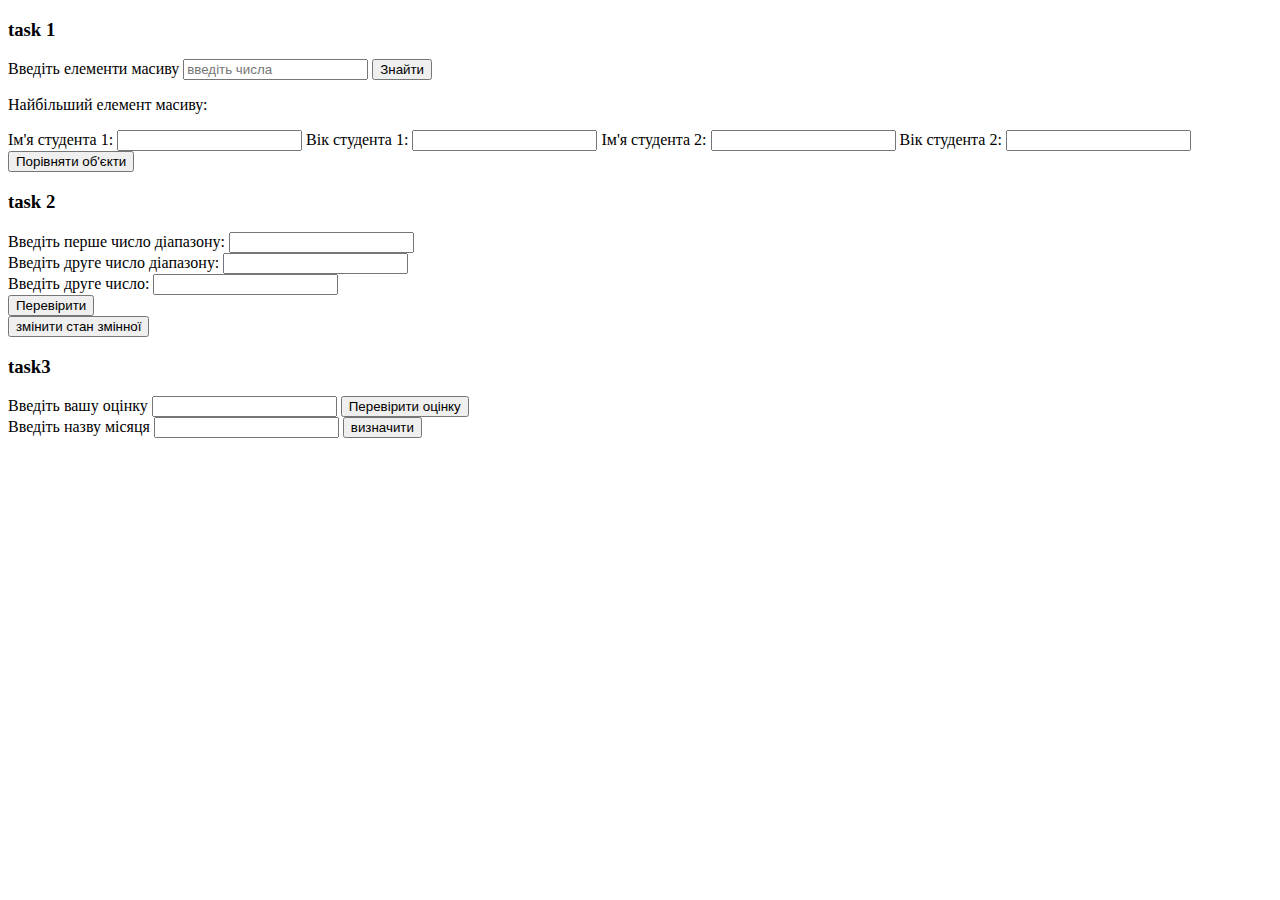
<file: labWork2/index.html>
<!doctype html>
<html lang="en">
<head>
    <meta charset="UTF-8">
    <meta name="viewport"
          content="width=device-width, user-scalable=no, initial-scale=1.0, maximum-scale=1.0, minimum-scale=1.0">
    <meta http-equiv="X-UA-Compatible" content="ie=edge">
    <title>Document</title>
</head>
<body>
<!--task 1: start-->
<div>
    <div>
        <h3>task 1</h3>
        <label for="arrayInput"> Введіть елементи масиву </label>
        <input id="arrayInput" type="text" placeholder="введіть числа">
        <button id="findMaxNumInArrayBtn">Знайти</button>
        <p>Найбільший елемент масиву: <span id="arrayMaxNumberOutput"></span></p>
    </div>
    <div>
        <label for="name1">Ім'я студента 1:</label>
        <input type="text" id="name1">
        <label for="age1">Вік студента 1:</label>
        <input type="number" id="age1">
        <label for="name2">Ім'я студента 2:</label>
        <input type="text" id="name2" >
        <label for="age2">Вік студента 2:</label>
        <input type="number" id="age2">
        <button id="studentCompareBtn">Порівняти об'єкти</button>
        <p id="objectComparisonResult"></p>
    </div>
</div>
<!--task 1: end-->

<!--task 2: start-->
<div>
    <h3>task 2</h3>
    <div>
        <label for="firstNum">Введіть перше число діапазону:</label>
        <input id="firstNum" type="number">
    </div>
    <div>
        <label for="secondNum">Введіть друге число діапазону:</label>
        <input id="secondNum" type="number">
    </div>
    <div>
        <label for="thirdNum">Введіть друге число:</label>
        <input id="thirdNum" type="number">
    </div>
    <button id="checkRangeBtn">Перевірити</button>
    <div>
        <button id="changeStatusBtn">змінити стан змінної</button>
    </div>
</div>
<!--task 2: end-->

<!--task 3: start-->
<div>
    <h3>task3</h3>
    <div>
        <label for="studentGradeInput">Введіть вашу оцінку</label>
        <input id="studentGradeInput" type="number">
        <button id="checkStudentGrade">Перевірити оцінку</button>
    </div>
    <div>
        <label for="monthName">Введіть назву місяця</label>
        <input id="monthName" type="number">
        <button id="monthNameCheckBtn">визначити</button>
    </div>
</div>
<!--task 3: end-->
</body>
<script src="script.js"></script>
</html>
</file>
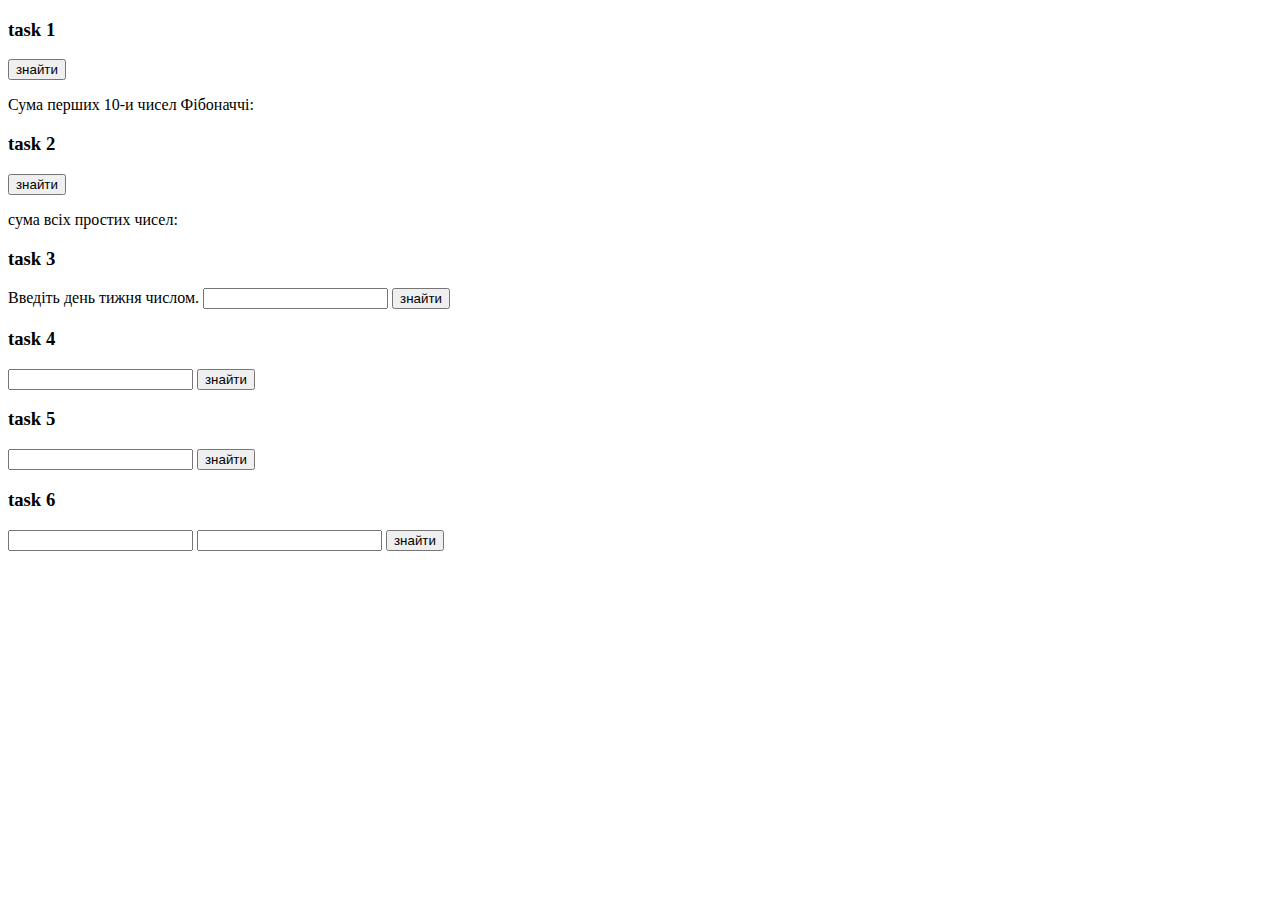
<file: labWork3/index.html>
<!doctype html>
<html lang="en">
<head>
    <meta charset="UTF-8">
    <meta name="viewport"
          content="width=device-width, user-scalable=no, initial-scale=1.0, maximum-scale=1.0, minimum-scale=1.0">
    <meta http-equiv="X-UA-Compatible" content="ie=edge">
    <title>Document</title>
</head>
<body>
<!--task 1: start-->
<div>
    <h3>task 1</h3>
    <button id="fiboBtn">знайти</button>
    <p>Сума перших 10-и чисел Фібоначчі: <span id="fiboOutput"></span></p>
</div>
<!--task 1: end-->

<!--task 2: start-->
<div>
    <h3>task 2</h3>
    <button id="primeNumBtn">знайти</button>
    <p>сума всіх простих чисел: <span id="primeNumOutput"></span></p>
</div>
<!--task 2: end-->

<!--task 3: start-->
<div>
    <h3>task 3</h3>
    <label for="weekDayNum">Введіть день тижня числом.</label>
    <input id="weekDayNum" type="number">
    <button id="weekDayNumBtn">знайти</button>
</div>
<!--task 3: end-->

<!--task 4: start-->
<div>
    <h3>task 4</h3>
    <label for="inputArray"></label>
    <input id="inputArray" type="text">
    <button id="sortedArrayBtnOutput">знайти</button>
</div>
<!--task 4: end-->

<!--task 5: start-->
<div>
    <h3>task 5</h3>
    <label for="numsInputArray"></label>
    <input id="numsInputArray" type="text">
    <button id="arrayOutput">знайти</button>
</div>
<!--task 5: end-->

<!--task 6: start-->
<div>
    <h3>task 6</h3>
    <input id="firstNumber" type="number">
    <input id="secondNumber" type="number">
    <button id="countNumsBtn">знайти</button>
</div>
<!--task 6: end-->
</body>
<script src="script.js"></script>
</html>
</file>
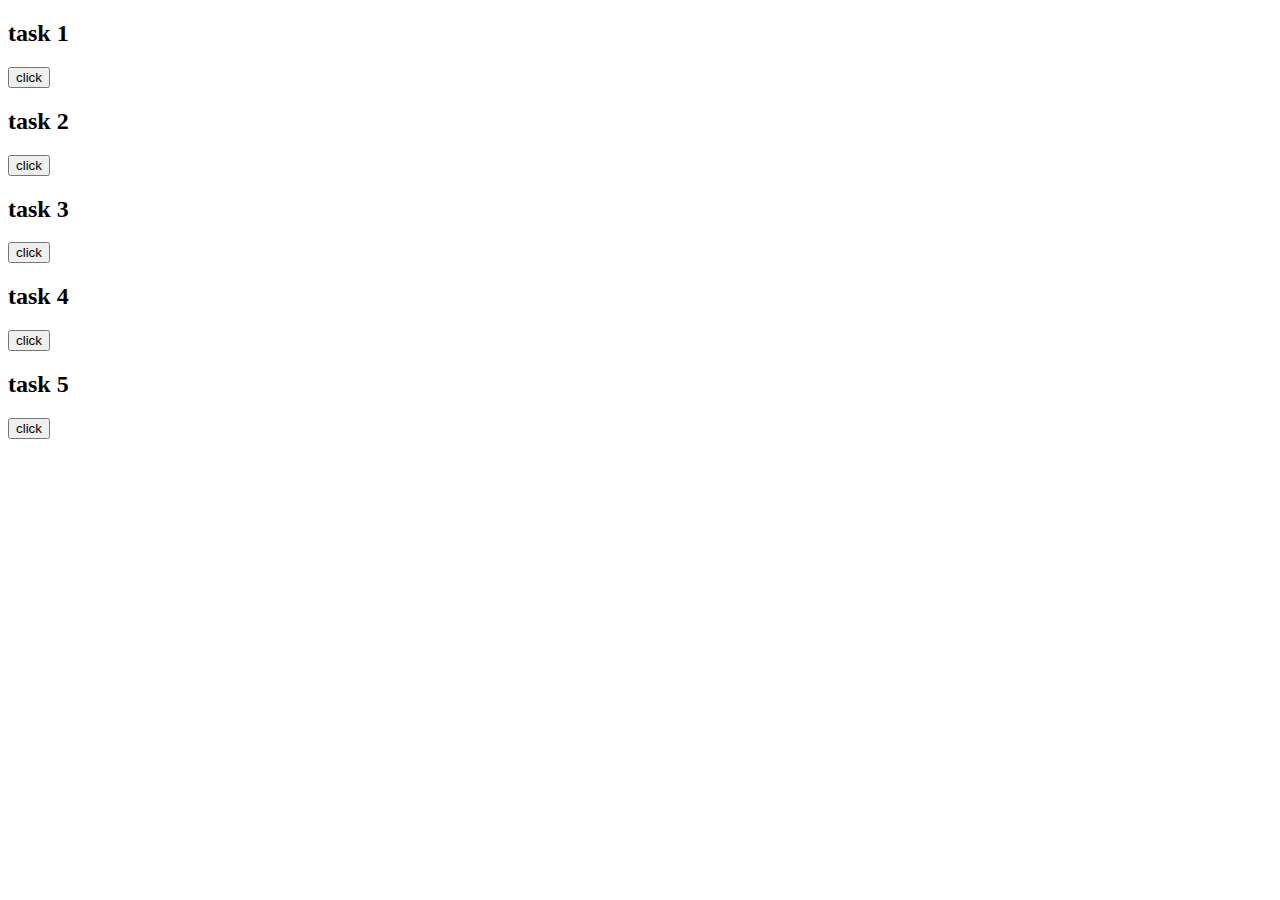
<file: labWork4/index.html>
<!doctype html>
<html lang="en">
<head>
    <meta charset="UTF-8">
    <meta name="viewport"
          content="width=device-width, user-scalable=no, initial-scale=1.0, maximum-scale=1.0, minimum-scale=1.0">
    <meta http-equiv="X-UA-Compatible" content="ie=edge">
    <title>Document</title>
</head>
<body>
<div>
    <h2>task 1</h2>
    <button id="task1Btn">click</button>
</div>
<div>
    <h2>task 2</h2>
    <button id="task2Btn">click</button>
</div>
<div>
    <h2>task 3</h2>
    <button id="task3Btn">click</button>
</div>
<div>
    <h2>task 4</h2>
    <button id="task4Btn">click</button>
</div>
<div>
    <h2>task 5</h2>
    <button id="task5Btn">click</button>
</div>
</body>
<script src="script.js"></script>
</html>
</file>
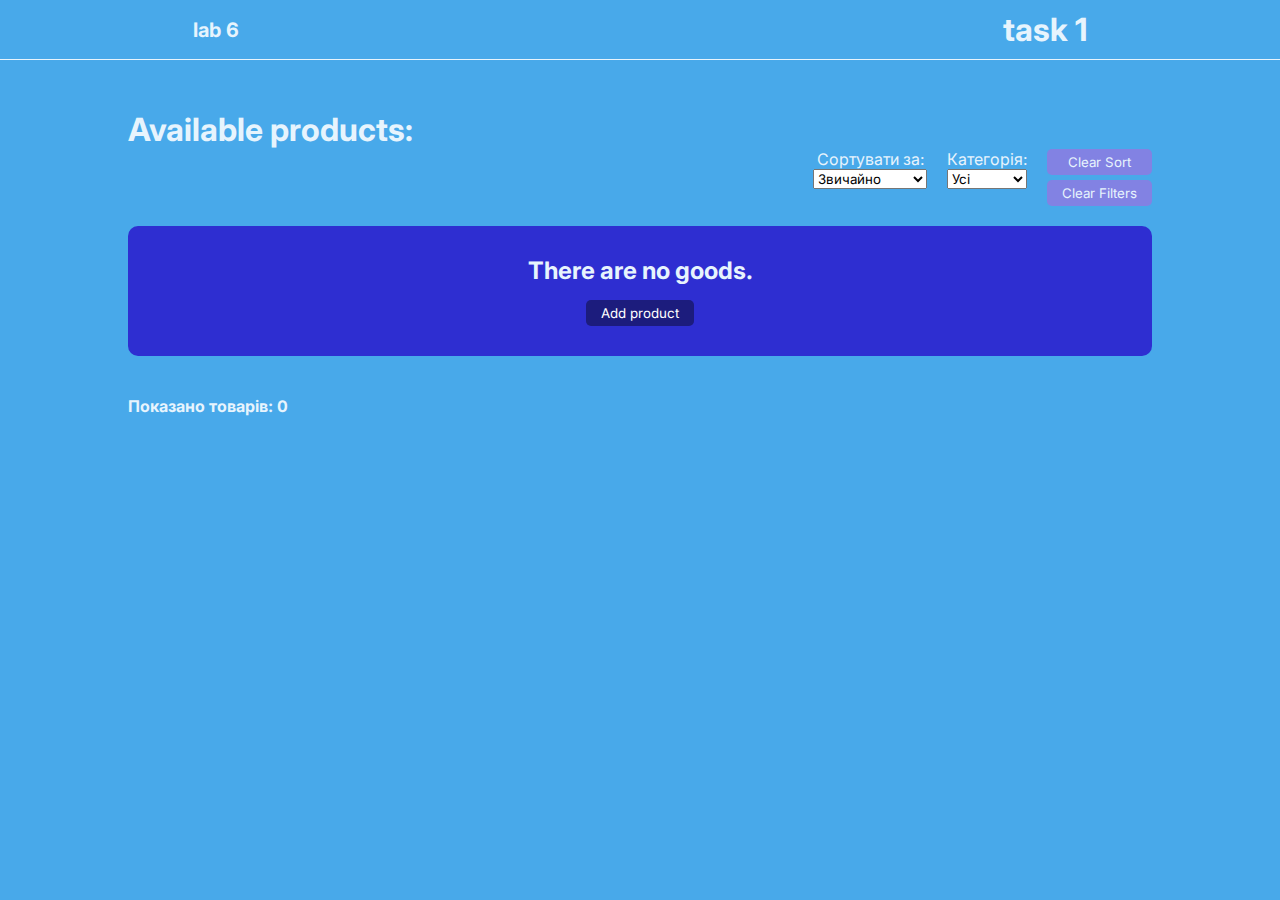
<file: lab6/task1/index.html>
﻿<!doctype html>
<html lang="en">
<head>
    <meta charset="UTF-8">
    <meta name="viewport"
          content="width=device-width, user-scalable=no, initial-scale=1.0, maximum-scale=1.0, minimum-scale=1.0">
    <meta http-equiv="X-UA-Compatible" content="ie=edge">
    <title>Document</title>
    <link rel="preconnect" href="https://fonts.googleapis.com">
    <link rel="preconnect" href="https://fonts.gstatic.com" crossorigin>
    <link href="https://fonts.googleapis.com/css2?family=Inter:ital,opsz,wght@0,14..32,100..900;1,14..32,100..900&display=swap"
          rel="stylesheet">
    <link rel="stylesheet" href="styles.css">
    <script src="script.js" defer></script>
</head>
<body>
<nav class="navbar">
    <div class="block-wrapper navbar-content">
        <div class="logo-container">
            <span class="variant-text">lab 6</span>
        </div>
        <h1 class="lab-number">
            task 1
        </h1>
    </div>
</nav>

<main>
    <div class="row-wrapper">
        <div class="products-section">
            <h1>Available products:</h1>
            <div class="filters">
                <div class="sort">
                    <label for="sort">Сортувати за:</label>
                    <select id="sort">
                        <option value="regular">Звичайно</option>
                        <option value="price-low-high">Ціна ↑</option>
                        <option value="price-high-low">Ціна ↓</option>
                        <option value="create-low-low">Дата створ. ↑</option>
                        <option value="create-high-high">Дата створ. ↓</option>
                        <option value="edit-low-high">Дата змін. ↑</option>
                        <option value="edit-high-high">Дата змін. ↓</option>
                    </select>
                </div>

                <div class="category-filter">
                    <label for="category">Категорія:</label>
                    <select id="category">
                        <option value="all">Усі</option>
                    </select>
                </div>
                <div class="button-wrapper">
                    <button class="btn" id="clearSortBtn" >Clear Sort</button>
                    <button class="btn" id="clearFilterBtn" >Clear Filters</button>
                </div>
            </div>
            <div class="empty-goods">
                <h2 id="hint-text" class="hide">There are no goods.</h2>
                <h2 id="total-price" class="hide">Total: 0$</h2>
                <button class="btn add-button" id="showAddProductModalBtn">Add product</button>
            </div>
            <div class="products-container"></div>
            <div class="product-count">
                <p>Показано товарів: <span id="product-count">0</span></p>
            </div>
        </div>
    </div>
    <div id="snackbar" class="snackbar"></div>
</main>


</body>
</html>
</file>
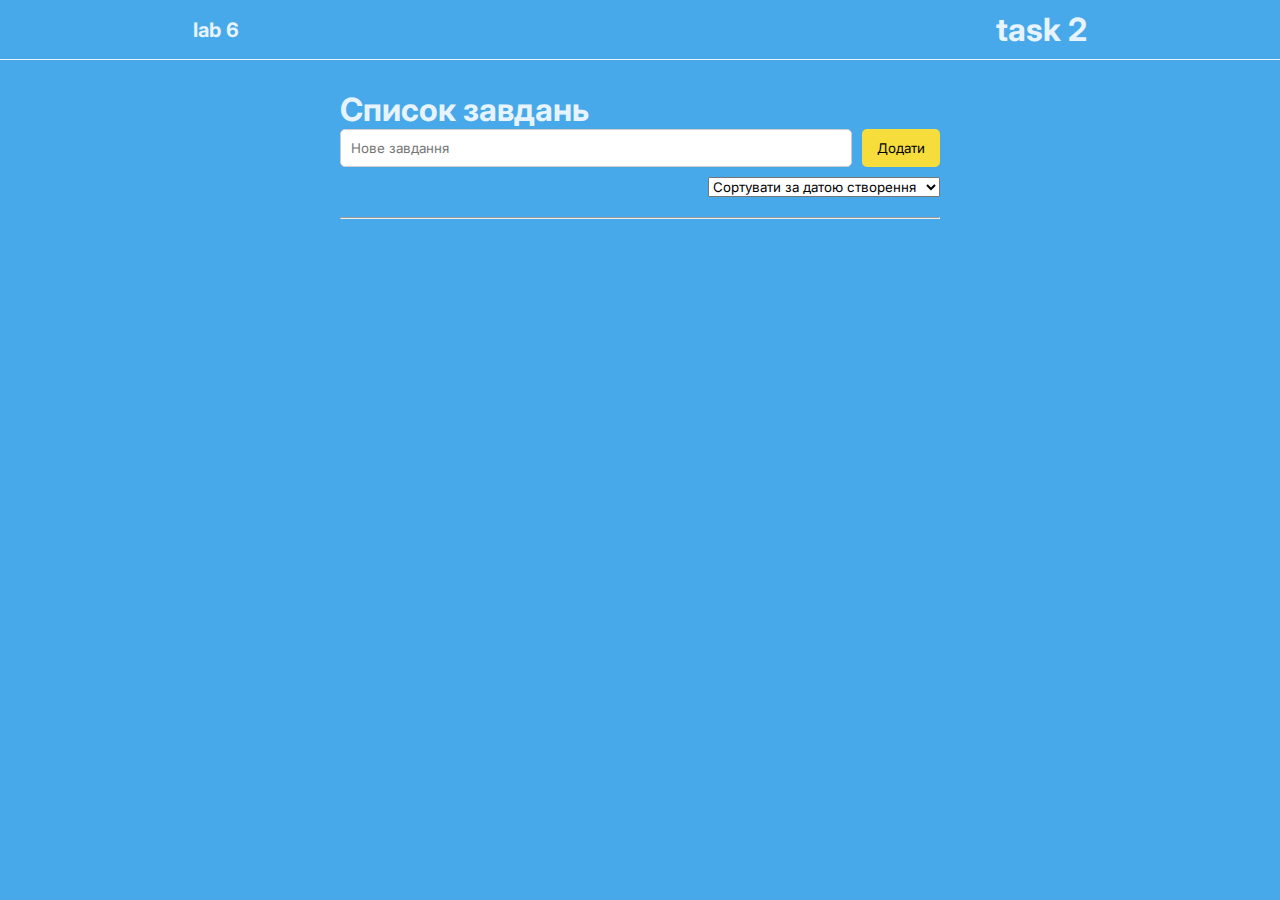
<file: lab6/task2/index.html>
﻿<!doctype html>
<html lang="en">
<head>
    <meta charset="UTF-8">
    <meta name="viewport"
          content="width=device-width, user-scalable=no, initial-scale=1.0, maximum-scale=1.0, minimum-scale=1.0">
    <meta http-equiv="X-UA-Compatible" content="ie=edge">
    <title>lab6.1</title>
    <link rel="preconnect" href="https://fonts.googleapis.com">
    <link rel="preconnect" href="https://fonts.gstatic.com" crossorigin>
    <link href="https://fonts.googleapis.com/css2?family=Inter:ital,opsz,wght@0,14..32,100..900;1,14..32,100..900&display=swap"
          rel="stylesheet">
    <link rel="icon" href="public/honeybee_iphone.png">
    <link rel="stylesheet" href="style.css">
    <script src="script.js" defer></script>
</head>
<body>
<nav class="navbar">
    <div class="block-wrapper navbar-content">
        <div class="logo-container">
            <span class="variant-text">lab 6</span>
        </div>
        <h1 class="lab-number">
            task 2
        </h1>
    </div>
</nav>
<main>
    <div class="row-wrapper">
        <div class="section">
            <div class="container">
                <h1>Список завдань</h1>
                <form id="todo-form">
                    <label class="add-field">
                        <input type="text" id="new-task" placeholder="Нове завдання" required/>
                        <button type="submit">Додати</button>
                    </label>

                    <label class="sort-selector">
                        <select id="sort-options">
                            <option value="created">Сортувати за датою створення</option>
                            <option value="status">Сортувати за станом виконання</option>
                            <option value="updated">Сортувати за датою оновлення</option>
                        </select>
                    </label>
                </form>
                <hr>
                <ul id="task-list"></ul>
            </div>

            <div id="edit-modal" class="modal">
                <div class="modal-content">
                    <div>
                        <span id="close-modal" class="close">&times;</span>
                        <h2>Редагувати завдання</h2>
                    </div>
                    <input type="text" id="edit-task-input"/>
                    <button id="save-edit-btn">Зберегти</button>
                </div>
            </div>
        </div>
    </div>

</main>

</body>
</html>
</file>
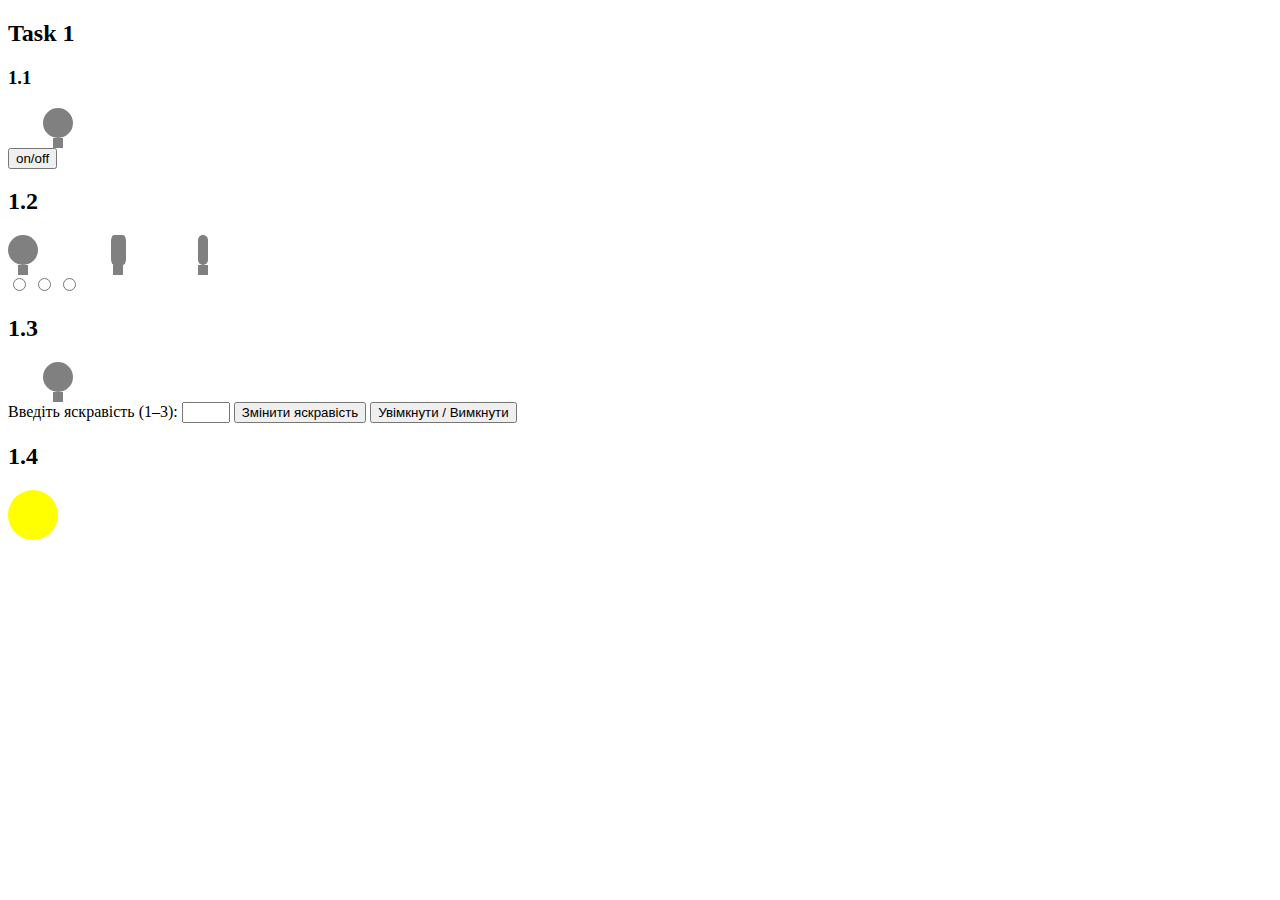
<file: labWork5/lab5task1/index.html>
<!doctype html>
<html lang="en">
<head>
    <meta charset="UTF-8">
    <meta name="viewport"
          content="width=device-width, user-scalable=no, initial-scale=1.0, maximum-scale=1.0, minimum-scale=1.0">
    <meta http-equiv="X-UA-Compatible" content="ie=edge">
    <title>Document</title>
    <link rel="stylesheet" href="style.css">
    <script src="script.js" defer ></script>
</head>
<body>
<!-- Task 1-->
<div class="lab5__main-container">
    <h2>Task 1</h2>
    <div>
        <h3>1.1</h3>
        <div class="task1__lamp-container">
            <div id="task1Lamp" class="task1__lamp light-off"></div>
            <div class="lamp-leg" ></div>
        </div>
        <button id="task1LampBtn">on/off</button>
    </div>
    <div>
        <h2>1.2</h2>
        <div class="task2__lamp-container">
            <div class="task2__inner-container">
                <div id="regularLamp" class="task2__regular-lamp light-off"></div>
                <div class="lamp-leg"></div>
            </div>
            <div class="task2__inner-container">
                <div id="efficientLamp" class="task2__efficient-lamp light-off"></div>
                <div class="lamp-leg"></div>
            </div>
            <div class="task2__inner-container">
                <div id="ledLamp" class="task2__led-lamp light-off"></div>
                <div class="lamp-leg"></div>
            </div>
        </div>
        <div id="task2BtnsContainer">
            <input type="radio"  name="lamp" id="chooseRegularLamp">
            <input type="radio"  name="lamp" id="chooseEfficientLamp">
            <input type="radio"  name="lamp" id="chooseLedLamp">
        </div>
    </div>
    <div>
        <h2>1.3</h2>
        <div class="task1__lamp-container">
            <div id="lamp" class="task1__lamp light-off"></div>
            <div class="lamp-leg"></div>
        </div>

        <label for="lampBrightness">Введіть яскравість (1–3):</label>
        <input id="lampBrightness" type="number" min="1" max="3">

        <button id="changeLampBrightness">Змінити яскравість</button>
        <button id="toggleLamp">Увімкнути / Вимкнути</button>
    </div>
    <div>
        <h2>1.4</h2>
        <div id="task4Lamp" class="task4__lamp-container">

        </div>
    </div>
</div>

</body>
</html>
</file>
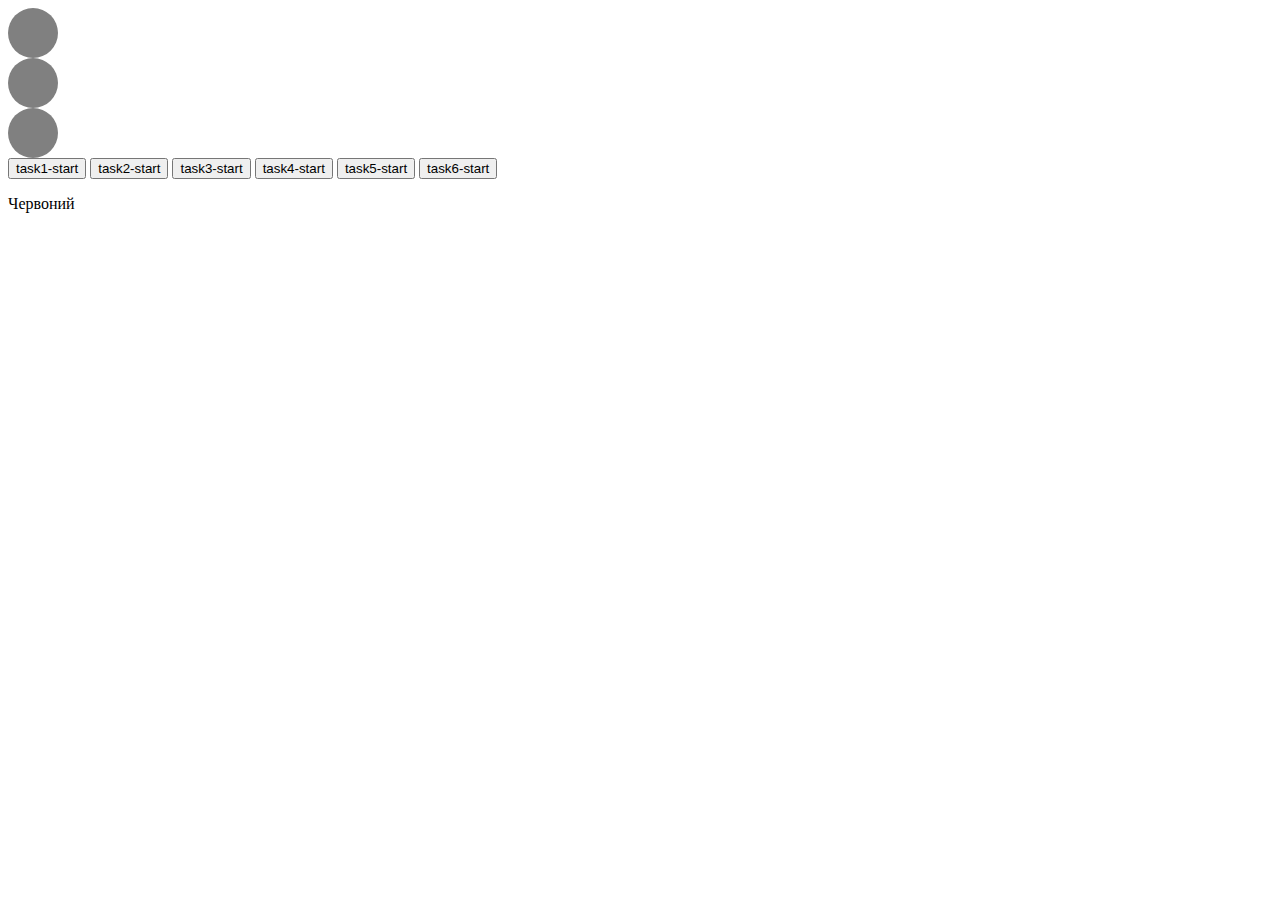
<file: labWork5/lab5task2/index.html>
<!doctype html>
<html lang="en">
<head>
    <meta charset="UTF-8">
    <meta name="viewport"
          content="width=device-width, user-scalable=no, initial-scale=1.0, maximum-scale=1.0, minimum-scale=1.0">
    <meta http-equiv="X-UA-Compatible" content="ie=edge">
    <title>Document</title>
    <script src="script.js" defer></script>
    <link rel="stylesheet" href="style.css">
</head>
<body>
<div>
    <div id="lightOne" class="task1__traffic-light"></div>
    <div id="lightTwo" class="task1__traffic-light"></div>
    <div id="lightThree" class="task1__traffic-light"></div>
    <button id="task1">task1-start</button>
    <button id="task2">task2-start</button>
    <button id="task3">task3-start</button>
    <button id="task4">task4-start</button>
    <button id="task5">task5-start</button>
    <button id="task6">task6-start</button>
    <p id="status">Червоний</p>
</div>
</body>
</html>
</file>
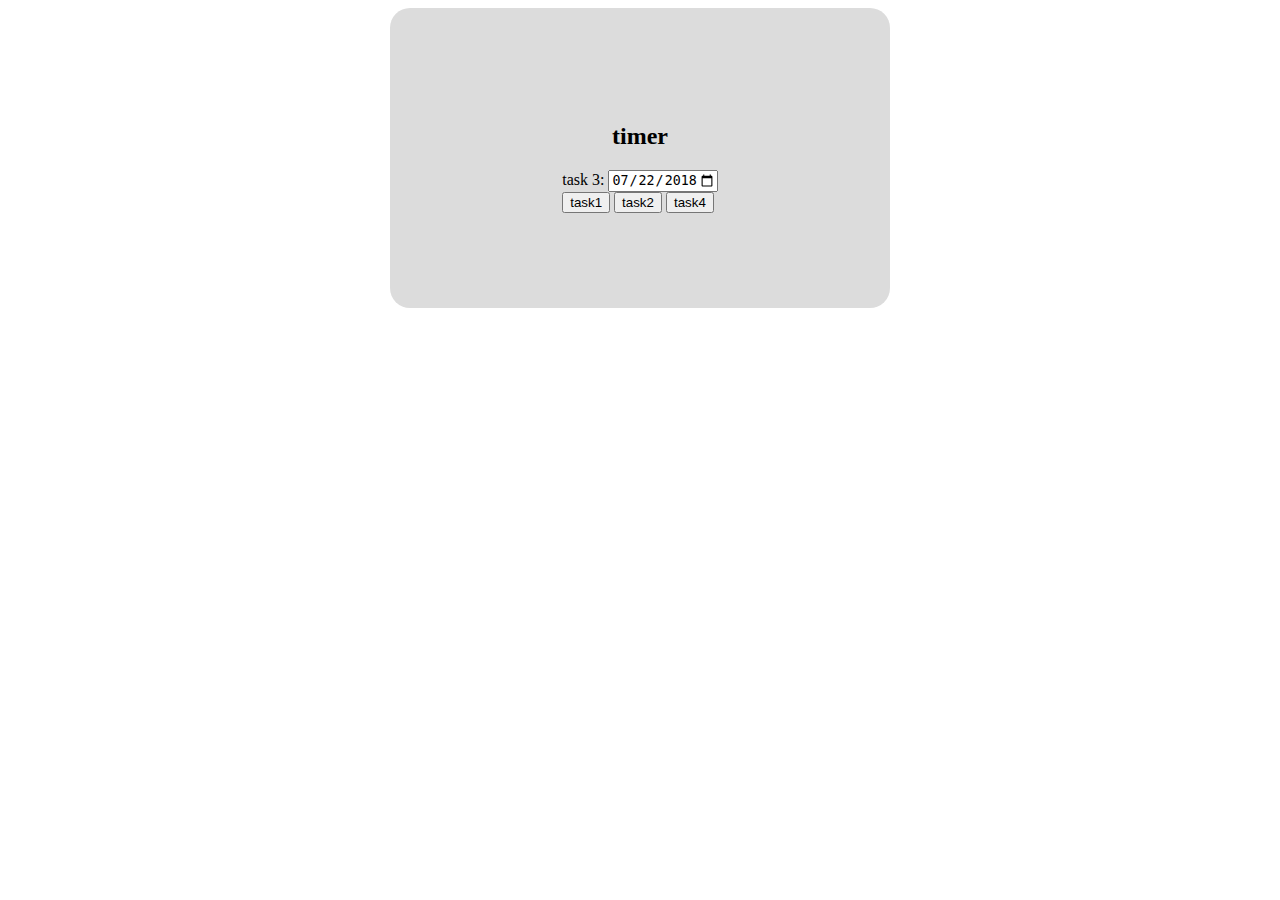
<file: labWork5/lab5task3/index.html>
<!doctype html>
<html lang="en">
<head>
    <meta charset="UTF-8">
    <meta name="viewport"
          content="width=device-width, user-scalable=no, initial-scale=1.0, maximum-scale=1.0, minimum-scale=1.0">
    <meta http-equiv="X-UA-Compatible" content="ie=edge">
    <title>Document</title>
    <script src="script.js" defer></script>
    <link rel="stylesheet" href="style.css">
</head>
<body>
<div class="wrapper">
    <div class="timer-container">
        <h2 id="timerElement" class="timer-content">timer</h2>
        <div>
            <label for="dateCalendar">task 3:</label>
            <input
                    type="date"
                    id="dateCalendar"
                    name="trip-start"
                    value="2018-07-22"
                    min="2000-01-01"
                    max="2025-12-31"/>
        </div>
        <div class="btns-container">
            <button id="task1Btn">task1</button>
            <button id="task2Btn">task2</button>
            <button id="task4Btn">task4</button>
        </div>
    </div>
</div>
</body>
</html>
</file>
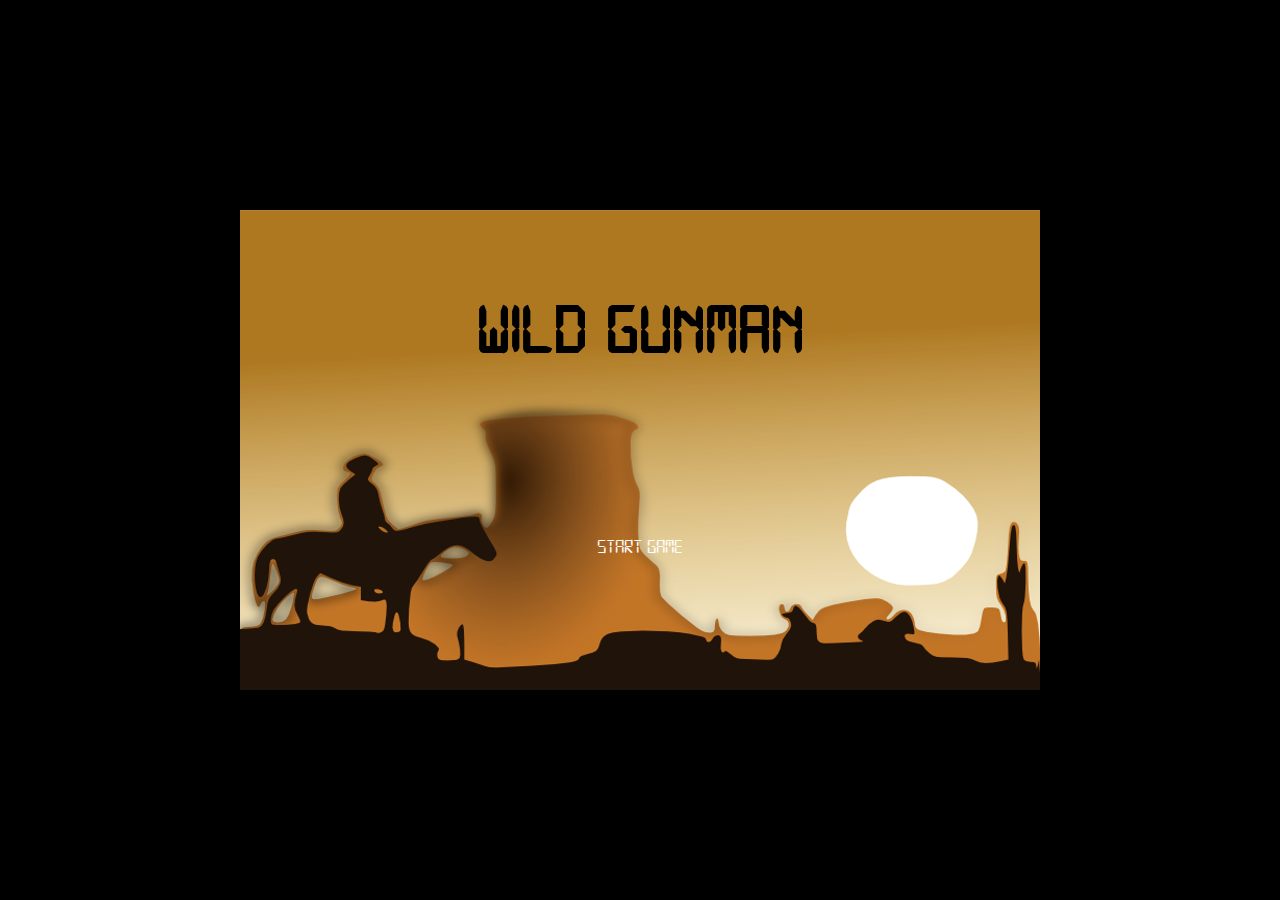
<file: lab7/game.html>
<!DOCTYPE html>
<html lang="en">
<head lang="en">
    <meta charset="UTF-8">
    <title>Wild Gunman</title>
    <link rel="stylesheet" href="css/game.css"/>
</head>
<body>
<section class="game-menu">
    <h1 class="game-menu__title">Wild Gunman</h1>
    <button class="button button-start-game">Start Game</button>
</section>

<div class="wrapper">
    <section class="game-panels">
        <div class="players-panel">
            <div class="players-panel__you">Time.You</div>
            <div class="players-panel__gunman">Gunman</div>
        </div>
        <div class="white-line"></div>
        <div class="time-panel">
            <div class="time-panel__you">0.00</div>
            <div class="time-panel__gunman">0.00</div>
        </div>
        <div class="score-panel">
            <div class="score-panel__score">Score:<span class="score-panel__score_num">0</span></div>
            <div class="score-panel__level">Level 1</div>
        </div>
    </section>

    <div class="message"></div>

    <section class="game-screen">
        <div class="gunman"></div>
        <button class="button button-restart">Restart</button>
        <button class="button button-next-level">Next Level</button>
    </section>
</div>

<section class="win-screen">
    <h2 class="win-screen__title">You have won the game!</h2>
    <div class="score-panel__score">Score:<span class="score-panel__win-score_num">0</span></div>
</section>
<script src="js/game.js"></script>
</body>
</html>
</file>
<file: lab6/task1/styles.css>
﻿* {
    margin: 0;
    font-family: Inter, Geneva, Tahoma, sans-serif;
}

body{
    background-color: var(--background-400);
    color: var(--text-50);
}

.block-wrapper {
    margin: 0 15%;
}

.navbar {
    border-bottom: solid  1px var(--text-50);
    padding: 10px 1px;
}

.navbar-content {
    display: flex;
    align-items: center;
    justify-content: space-between;
}
.lab-number {
    font-weight: bold;
}

.logo-container {
    display: flex;
    align-items: center;
    gap: 10px;
}

.logo{
    width: 50px;
}

.variant-text {
    font-weight: bold;
    font-size: 20px;
}

.btn {
    padding: 5px 15px;
    border: none;
    border-radius: 5px;
}

.row-wrapper {
    padding: 0 10vw;
}


.filters {
    display: flex;
    justify-content: end;
    gap: 20px
}
.filters .button-wrapper {
    display: flex;
    flex-direction: column;
    width: fit-content;
}
.filters button {
    background-color: var(--secondary-300);
    color: var(--text-50);
}
.filters button:hover {
    background-color: var(--secondary-400);
}
.filters button:active {
    background-color: var(--secondary-600);
}
.sort,
.category-filter {
    display: flex;
    flex-direction: column;
}

.products-container {
    display: grid;
    grid-template-columns: 1fr 1fr 1fr 1fr;
    gap: 20px;
    width: 100%;
    align-items: start;
}

.product-card {
    display: flex;
    flex-direction: column;
    align-items: center;
    background-color: var(--background-700);
    border-radius: 10px;
    box-shadow: 0 0 5px white;
    overflow: hidden;
    position: relative;
}
.hover-menu {
    display: none;
    box-sizing: border-box;
    width: 100%;
    padding: 10px;
}
.hover-menu button {
    color: white;
    cursor: pointer;
    flex: 1;
}
.delete-product-button {
    background-color: var(--warning-500);
}
.delete-product-button:hover {
    background-color: var(--warning-400);
}
.delete-product-button:active {
    background-color: var(--warning-600);
}
.edit-product-button {
    background-color: var(--secondary-500);
}
.edit-product-button:hover {
    background-color: var(--secondary-400);
}
.edit-product-button:active {
    background-color: var(--secondary-600);
}
.product-card:hover .hover-menu{
    display: flex;
    gap: 10px;
}
.image-wrapper {
    width: 100%;
    height: 20vw;
    overflow: hidden;
}
.image-wrapper img {
    width: 100%;
    height: 100%;
    object-fit: cover;
}

.product-info {
    display: flex;
    flex-direction: column;
    align-items: center;
    gap: 10px;
    padding: 10px;
}
.main-info {
    display: flex;
    flex-direction: column;
    align-items: center;
    gap: 5px;
}
.product-name {
    font-weight: bold;
    font-size: 20px;
}
.product-category {
    font-weight: 100;
    font-size: 15px;
}



.blurred-background {
    position: absolute;
    top: 0;
    left: 0;
    width: 100vw;
    height: 100vh;
    background-color: rgba(0, 0, 0, 0.5);
    background-size: cover;
    filter: blur(10px);
    z-index: 1;
}
.modal-edit {
    display: flex;
    flex-direction: column;
    align-items: center;
    position: absolute;
    padding: 10px;
    width: 30vw;
    background-color: var(--secondary-500);
    border-radius: 10px;
    top: 50%;
    left: 50%;
    transform: translate(-50%, -50%);
    z-index: 2;
}
.modal-edit h1 {
    padding: 10px;
}
.modal-edit form {
    display: flex;
    flex-direction: column;
    align-items: center;
    width: 80%;
    gap: 10px;
}
form input {
    box-sizing: border-box;
    padding: 10px;
    border: 1px solid #ccc;
    border-radius: 5px;
    outline: none;
    width: 100%;
}
label{
    display: flex;
    flex-direction: column;
    width: 100%;
    gap: 5px;
    justify-content: space-between;
    align-items: center;
}

.button-wrapper {
    display: flex;
    gap: 5px;
    width: 100%;
}
form button {
    background-color: var(--accent-500);
    margin-top: 15px;
    flex: 1;
}
form button:hover {
    background-color: var(--accent-400);
}
form button:active {
    background-color: var(--accent-600);
}


.empty-goods {
    display: flex;
    flex-direction: column;
    justify-content: center;
    align-items: center;
    margin: 20px 0;
    padding: 30px;
    gap: 15px;
    background-color: var(--secondary-500);
    border-radius: 10px;
}
.add-button {
    color: white;
    background-color: var(--secondary-700);
}
.add-button:hover {
    background-color: var(--secondary-400);
}
.add-button:active {
    background-color: var(--secondary-600);
}

.hint-text {
}

.show {
    display: block;
}
.hide {
    display: none;
}




@keyframes flipIn {
    0% {
        transform: rotateY(180deg);
        opacity: 0;
    }
    100% {
        transform: rotateY(0);
        opacity: 1;
    }
}

@keyframes flipOut {
    0% {
        transform: rotateY(0);
        opacity: 1;
    }
    100% {
        transform: rotateY(180deg);
        opacity: 0;
    }
}

.product-card.added {
    animation: flipIn 0.6s forwards;
}

.product-card.removed {
    animation: flipOut 0.6s forwards;
}

.snackbar {
    visibility: hidden;
    min-width: 250px;
    background-color: #333;
    color: #fff;
    text-align: center;
    border-radius: 2px;
    padding: 16px;
    position: fixed;
    z-index: 1;
    left: 50%;
    transform: translateX(-50%);
    bottom: 30px;
    font-size: 17px;
    opacity: 0;
    transition: opacity 0.5s, visibility 0.5s ease-in-out;
}

.snackbar.show {
    visibility: visible;
    opacity: 1;
}
.snackbar.added {
    background-color: #4CAF50;
}

.snackbar.removed {
    background-color: #F44336;
}

.snackbar.sorted {
    background-color: #2196F3;
}


.products-section {
    margin-top: 50px;
}



@media (max-width: 780px) {
    .logo {
        width: 25px;
    }

    .products-container {
        grid-template-columns: 1fr 1fr;
    }

    .filters {
        flex-direction: column;
        align-items: center;
    }

    .modal-edit {
        width: 100%;
    }

    .hover-menu {
        flex-direction: column;
    }
}

.product-count {
    margin: 20px 0;
    font-size: 16px;
    font-weight: bold;
}

































































:root {
    --text-50: #e7f4fd;
    --text-100: #d0e9fb;
    --text-200: #a1d3f7;
    --text-300: #71bdf4;
    --text-400: #42a7f0;
    --text-500: #1392ec;
    --text-600: #0f74bd;
    --text-700: #0b578e;
    --text-800: #083a5e;
    --text-900: #041d2f;
    --text-950: #020f18;

    --background-50: #e8f4fc;
    --background-100: #d1eafa;
    --background-200: #a4d4f4;
    --background-300: #76bfef;
    --background-400: #48a9ea;
    --background-500: #1b94e4;
    --background-600: #1576b7;
    --background-700: #105989;
    --background-800: #082435;
    --background-900: #051e2e;
    --background-950: #030f17;

    --primary-50: #e9f4fc;
    --primary-100: #d3e9f8;
    --primary-200: #a7d3f1;
    --primary-300: #7bbeea;
    --primary-400: #4fa8e3;
    --primary-500: #2292dd;
    --primary-600: #1c75b0;
    --primary-700: #155884;
    --primary-800: #0e3a58;
    --primary-900: #071d2c;
    --primary-950: #030f16;

    --secondary-50: #eaeafa;
    --secondary-100: #d5d5f6;
    --secondary-200: #ababed;
    --secondary-300: #8282e3;
    --secondary-400: #5858da;
    --secondary-500: #2e2ed1;
    --secondary-600: #2525a7;
    --secondary-700: #1c1c7d;
    --secondary-800: #121254;
    --secondary-900: #09092a;
    --secondary-950: #050515;

    --accent-50: #fefbe7;
    --accent-100: #fdf7ce;
    --accent-200: #faee9e;
    --accent-300: #f8e66d;
    --accent-400: #f6dd3c;
    --accent-500: #f4d50b;
    --accent-600: #c3aa09;
    --accent-700: #928007;
    --accent-800: #615505;
    --accent-900: #312b02;
    --accent-950: #181501;

    --warning-50: #fee7e7;
    --warning-100: #fdcece;
    --warning-200: #fa9e9e;
    --warning-300: #f86d6d;
    --warning-400: #f63c3c;
    --warning-500: #f40b0b;
    --warning-600: #c30909;
    --warning-700: #920707;
    --warning-800: #610505;
    --warning-900: #310202;
    --warning-950: #180101;
}
</file>
<file: lab6/task2/style.css>
﻿* {
    margin: 0;
    font-family: Inter, Geneva, Tahoma, sans-serif;
}

body {
    background-color: var(--background-400);
    color: var(--text-50);
}

.block-wrapper {
    margin: 0 15%;
}

.navbar {
    border-bottom: solid  1px var(--text-50);
    padding: 10px 1px;
}

.navbar-content {
    display: flex;
    align-items: center;
    justify-content: space-between;
}
.lab-number {
    font-weight: bold;
}

.logo-container {
    display: flex;
    align-items: center;
    gap: 10px;
}
.container {
    width: 600px;
}
.logo{
    width: 50px;
}

.variant-text {
    font-weight: bold;
    font-size: 20px;
}

.btn {
    padding: 5px 15px;
    border: none;
    border-radius: 5px;
}

.row-wrapper {
    padding: 0 10vw;
}

:root {
    --text-50: #e7f4fd;
    --text-100: #d0e9fb;
    --text-200: #a1d3f7;
    --text-300: #71bdf4;
    --text-400: #42a7f0;
    --text-500: #1392ec;
    --text-600: #0f74bd;
    --text-700: #0b578e;
    --text-800: #083a5e;
    --text-900: #041d2f;
    --text-950: #020f18;

    --background-50: #e8f4fc;
    --background-100: #d1eafa;
    --background-200: #a4d4f4;
    --background-300: #76bfef;
    --background-400: #48a9ea;
    --background-500: #1b94e4;
    --background-600: #1576b7;
    --background-700: #105989;
    --background-800: #082435;
    --background-900: #051e2e;
    --background-950: #030f17;

    --primary-50: #e9f4fc;
    --primary-100: #d3e9f8;
    --primary-200: #a7d3f1;
    --primary-300: #7bbeea;
    --primary-400: #4fa8e3;
    --primary-500: #2292dd;
    --primary-600: #1c75b0;
    --primary-700: #155884;
    --primary-800: #0e3a58;
    --primary-900: #071d2c;
    --primary-950: #030f16;

    --secondary-50: #eaeafa;
    --secondary-100: #d5d5f6;
    --secondary-200: #ababed;
    --secondary-300: #8282e3;
    --secondary-400: #5858da;
    --secondary-500: #2e2ed1;
    --secondary-600: #2525a7;
    --secondary-700: #1c1c7d;
    --secondary-800: #121254;
    --secondary-900: #09092a;
    --secondary-950: #050515;

    --accent-50: #fefbe7;
    --accent-100: #fdf7ce;
    --accent-200: #faee9e;
    --accent-300: #f8e66d;
    --accent-400: #f6dd3c;
    --accent-500: #f4d50b;
    --accent-600: #c3aa09;
    --accent-700: #928007;
    --accent-800: #615505;
    --accent-900: #312b02;
    --accent-950: #181501;

    --warning-50: #fee7e7;
    --warning-100: #fdcece;
    --warning-200: #fa9e9e;
    --warning-300: #f86d6d;
    --warning-400: #f63c3c;
    --warning-500: #f40b0b;
    --warning-600: #c30909;
    --warning-700: #920707;
    --warning-800: #610505;
    --warning-900: #310202;
    --warning-950: #180101;
}

.row-wrapper {
    display: flex;
}
.section {
    display: flex;
    margin: 30px auto;
    align-items: center;
}

form {
    display: flex;
    flex-direction: column;
    gap: 10px;
}
ul {
    margin-top: 20px;
    list-style: none;
    padding: 0;
}

hr {
    margin: 20px 0;
}

li {
    padding: 10px;
    border: 1px solid #ddd;
    margin: 5px 0;
    display: flex;
    justify-content: space-between;
    align-items: center;
    transition: background-color 0.3s;
}

li.completed {
    background-color: var(--background-600);
}
li.completed span {
    text-decoration: line-through;

}

button {
    cursor: pointer;
    background-color: var(--accent-400);
    color: black;
    border: none;
    padding: 10px 15px;
    border-radius: 5px;
}
button:hover {
    background-color: var(--accent-300);
}
button:active {
    background-color: var(--accent-500);
}

select {
    margin-left: 10px;
}

.sort-selector {
    display: flex;
    align-items: center;
    justify-content: end;
}

.sort-selector select{
    margin: 0;
}
.modal {
    display: none;
    position: fixed;
    z-index: 1;
    left: 0;
    top: 0;
    width: 100%;
    height: 100%;
    overflow: auto;
    background-color: rgba(0, 0, 0, 0.4);
    padding-top: 60px;
}

.modal-content {
    display: flex;
    flex-direction: column;
    gap: 10px;
    background-color: var(--background-600);
    margin: 5% auto;
    padding: 20px;
    border: 1px solid #888;
}
.modal-content div {
    display: flex;
    flex-direction: row-reverse;
    align-items: center;
    justify-content: space-between;
}

.close {
    color: #aaa;
    float: right;
    font-size: 28px;
    font-weight: bold;
}

.close:hover,
.close:focus {
    color: black;
    text-decoration: none;
    cursor: pointer;
}

input {
    box-sizing: border-box;
    padding: 10px;
    border: 1px solid #ccc;
    border-radius: 5px;
    outline: none;
    width: 100%;
}
.add-field {
    display: flex;
    gap: 10px;
}

.row-wrapper {
    padding: 0 10vw;
}

.task {
    display: flex;
    overflow-wrap: break-word;
    flex-direction: column;
    gap: 10px;
    border-radius: 15px;
    background-color: var(--background-600);
}
.task-name {
    overflow-wrap: break-word;
    width: 100%;
    word-wrap: break-word;
}

@media (max-width: 780px) {
    .add-field {
        flex-direction: column;
    }
    .container {
        width: 100%;
    }
}
</file>
<file: labWork5/lab5task1/style.css>
.lab5__main-container {

    .task1__light-on {
        background-color: yellow;
    }

    .light-off {
        background-color: gray;
    }

    .lamp-leg {
        width: 10px;
        height: 10px;
        background-color: grey;
    }

    .task1__lamp-container {
        display: flex;
        flex-direction: column;
        justify-content: center;
        align-items: center;
        width: 100px;

        .task1__lamp {
            width: 30px;
            height: 30px;
            border-radius: 100%;
        }
    }








    .task2__regular-lamp-on{
        background-color: yellow;
    }

    .task2__efficient-lamp-on{
        background-color: dodgerblue;
    }

    .task2__led-lamp-on{
        background-color: mediumpurple;
    }

    .task2__lamp-container {
        display: flex;
        justify-content: space-between;
        align-items: center;
        width: 200px;
        .task2__inner-container{
            display: flex;
            flex-direction: column;
            justify-content: center;
            align-items: center;
        }
        .task2__regular-lamp{
            width: 30px;
            height: 30px;
            border-radius: 100%;
        }
        .task2__efficient-lamp{
            width: 15px;
            height: 30px;
            border-radius: 20%;
        }
        .task2__led-lamp{
            width: 10px;
            height: 30px;
            border-radius: 10px;
        }
    }
}



.task3__lamp1{
    background-color: yellow;
}
.task3__lamp2{
    background-color: orange;
}
.task3__lamp3{
    background-color: red;
}


.task4__lamp-container{
    width: 50px;
    height: 50px;
    border-radius: 100%;
    background-color: yellow;
}
</file>
<file: labWork5/lab5task2/style.css>
.task1__traffic-light{
    width: 50px;
    height: 50px;
    border-radius: 50%;
    background-color: grey;
}
#lightOne {
    background-color: grey;
}

#lightTwo {
    background-color: grey;
}

#lightThree {
    background-color: grey;
}
</file>
<file: labWork5/lab5task3/style.css>
.wrapper{
    width: 500px;
    height: 300px;
    background-color: gainsboro;
    border-radius: 20px;
    margin: 0 auto;
    display: flex;
    flex-direction: column;
    justify-content: center;
    align-items: center;
    .timer-container{
        .timer-content{
            display: flex;
            justify-content: center;
        }
        .btns-container{}
    }

}
</file>
<file: lab7/css/game.css>
html {
    cursor: url("../img/cursor.png"), auto;
}

@font-face {
    font-family: "Digital-7";
    src: url("../fonts/digital-7.ttf");
}

body {
    background: #000;
    font-family: "Digital-7", serif;
}


.game-menu {
    box-sizing: border-box;
    position: absolute;
    top: 50%;
    left: 50%;
    -webkit-transform: translate(-50%, -50%);
    -moz-transform: translate(-50%, -50%);
    width: 800px;
    height: 480px;
    background: url(../img/main-background.png) no-repeat;
}

.game-menu__title {
    position: fixed;
    top: 15%;
    left: 50%;
    -webkit-transform: translate(-50%, -50%);
    -moz-transform: translate(-50%, -50%);

    font-size: 70px;
    text-transform: uppercase;
    text-align: center;
}

.button {
    position: fixed;
    left: 50%;
    top: 70%;
    -webkit-transform: translate(-50%, -50%);
    -moz-transform: translate(-50%, -50%);

    padding: 0;
    border: 0;
    outline: 0;

    font-family: "Digital-7", serif;
    font-size: 20px;
    text-transform: uppercase;

    background: transparent;
    color: white;
    cursor: pointer;
}

.button-restart {
    display: none;
    top: 90%;
    z-index: 1001;
}

.button-next-level {
    color: white;
    display: none;
    top: 90%;
    z-index: 1001;
}

.button:hover, .button:active {
    color: #000;
}

.wrapper {
    display: none;
    position: fixed;
    left: 50%;
    top: 55%;
    -webkit-transform: translate(-50%, -50%);
    -moz-transform: translate(-50%, -50%);

    height: 750px;
    width: 900px;

    box-sizing: border-box;
}

.game-screen {
    display: none;
    position: fixed;
    left: 50%;
    top: 50%;
    -webkit-transform: translate(-50%, -50%);
    -moz-transform: translate(-50%, -50%);

    box-sizing: border-box;
    width: 800px;
    height: 480px;
    overflow: hidden;

    background: url(../img/background-dark.png) no-repeat;
    background-size: cover;
}

.game-screen--death {
    animation: 4s player-death linear;
}

@keyframes player-death {
    0% {
        box-shadow: inset 0 0 400px rgba(215, 35, 0, 0.5);
    }
    20% {
        box-shadow: inset 0 0 300px rgba(215, 35, 0, 0.5);
    }
    40% {
        box-shadow: inset 0 0 200px rgba(215, 35, 0, 0.5);
    }
    100% {
        box-shadow: inset 0 0 100px rgba(215, 35, 0, 0.5);
    }
}

.message {
    color: #fff;
    position: absolute;
    left: 57%;
    top: 36%;
    -webkit-transform: translate(-50%, -50%);
    -moz-transform: translate(-50%, -50%);

    z-index: 1;
}

.message--fire {
    width: 116px;
    height: 68px;
    background: url(../img/fire-right.png) no-repeat;
    left: 60%;
}

.message--dead,
.message--win {
    left: 50%;
    top: 30%;
    font-family: "Digital-7", serif;
    font-size: 30px;
    color: #fff;
}

.white-line {
    position: absolute;
    left: 50px;
    top: 10%;
    z-index: 700;
    width: 800px;
    border-bottom: 2px solid #fff;
}

.game-panels {
    display: none;
}

.players-panel,
.time-panel,
.score-panel {
    padding: 10px;

    font-family: "Digital-7", serif;
    font-size: 25px;
    text-transform: uppercase;
    text-align: center;
    color: #80d010;
}

.time-panel {
    position: absolute;
    left: 70%;
    top: 2px;
    z-index: 700;
}

.time-panel__gunman,
.time-panel__you {
    font-family: "Digital-7", serif;
    font-size: 65px;
    line-height: 60px;
}

.time-panel__you {
    margin-bottom: 5px;
}

.players-panel {
    position: absolute;
    left: 50%;
    top: 10%;
    box-sizing: border-box;
    -webkit-transform: translate(-50%, -50%);
    -moz-transform: translate(-50%, -50%);
    z-index: 700;
}

.players-panel__you,
.players-panel__gunman {
    padding: 10px;
    border: 2px solid #80d010;

    -webkit-border-radius: 10px;
    -moz-border-radius: 10px;
    border-radius: 10px;
}

.players-panel__you {
    margin-bottom: 10px;
}

.score-panel {
    text-align: center;
}

.score-panel__score {
    position: absolute;
    left: 25%;
    top: 85%;
    -webkit-transform: translate(-50%, -50%);
    -moz-transform: translate(-50%, -50%);
    z-index: 700;
    box-sizing: border-box;
}

.score-panel__level {
    position: absolute;
    left: 70%;
    top: 85%;
    z-index: 700;
    -webkit-transform: translate(-50%, -50%);
    -moz-transform: translate(-50%, -50%);

    box-sizing: border-box;
}

.win-screen {
    display: none;
    position: absolute;
    top: 50%;
    left: 50%;
    -webkit-transform: translate(-50%, -50%);
    -moz-transform: translate(-50%, -50%);

    box-sizing: border-box;
    width: 800px;
    height: 480px;

    background: url(../img/win-bg.png) no-repeat;
}

.win-screen__title {
    position: fixed;
    top: 35%;
    left: 50%;

    -webkit-transform: translate(-50%, -50%);
    -moz-transform: translate(-50%, -50%);

    font-size: 50px;
    line-height: 70px;
    text-transform: uppercase;
    text-align: center;
}

.gunman {
    position: absolute;
    left: 800px;
    bottom: 85px;
    z-index: 900;
    width: 130px;
    height: 260px;
}


.gunman-level-1 {
    background: url(../img/gunman.png) 0 0;
    animation: gunman-level-1__walk 1s steps(3) infinite;
}

.gunman-level-1__standing {
    background-position: -400px 0;
}

.gunman-level-1__ready {
    background-position: -808px 0;
}

.gunman-level-1__shooting {
    animation: gunman-level-1__duel 0.5s step-start;
    animation-iteration-count: 1;
    background-position: -940px 0;
    width: 135px;
    left: 340px;
}

.gunman-level-1__death {
    animation: gunman-level-1__death 1s steps(4);
    background-position: -1616px 0;
    width: 128px;
    left: 340px;
}

@keyframes gunman-level-1__walk {
    from {
        background-position: 0 0;
    }
    to {
        background-position: -390px 0;
    }
}

@keyframes gunman-level-1__duel {
    from {
        background-position: -800px 0;
    }
    to {
        background-position: -940px 0;
    }
}

@keyframes gunman-level-1__death {
    from {
        background-position: -1215px 0;
    }
    to {
        background-position: -1750px 0;
    }
}

.gunman-level-2 {
    height: 300px;
    width: 130px;
    background: url(../img/gunman.png) 0 -268px;
    animation: gunman-level-2__walk 1s steps(3) infinite;
}

.gunman-level-2__standing {
    background-position: 0 -268px;
}

.gunman-level-2__ready {
    background-position: -384px -272px;
}

.gunman-level-2__shooting {
    animation: gunman-level-2__duel 0.5s step-start;
    animation-iteration-count: 1;
    background-position: -625px -268px;
    width: 110px;
    left: 340px;
}

.gunman-level-2__death {
    animation: gunman-level-2__death 1s steps(2);
    background-position: -948px -268px;
    width: 120px;
    left: 340px;
}

@keyframes gunman-level-2__walk {
    from {
        background-position: 0 -268px;
    }
    to {
        background-position: -410px -268px;
    }
}

@keyframes gunman-level-2__duel {
    0% {
        background-position: -410px -268px;
    }
    33% {
        background-position: -520px -268px;
    }
    66% {
        background-position: -625px -268px;
    }
}

@keyframes gunman-level-2__death {
    from {
        background-position: -835px -268px;
    }
    to {
        background-position: -1090px -268px;
    }
}

.gunman-level-3 {
    height: 320px;
    width: 110px;
    background: url(../img/gunman.png) 0 -578px;
    animation: gunman-level-3__walk 1s steps(3) infinite;
}

.gunman-level-3__standing {
    background-position: 0 -578px;
}

.gunman-level-3__ready {
    background-position: -342px -578px;
}

.gunman-level-3__shooting {
    animation: gunman-level-3__duel 1s step-start;
    animation-iteration-count: 1;
    background-position: -455px -578px;
    left: 340px;
}

.gunman-level-3__death {
    animation: gunman-level-3__death 0.5s steps(1);
    background-position: -822px -578px;
    width: 130px;
    left: 340px;
}

@keyframes gunman-level-3__walk {
    from {
        background-position: 0 -578px;
    }
    to {
        background-position: -330px -578px;
    }
}

@keyframes gunman-level-3__duel {
    0% {
        background-position: -822px -578px;
    }
    33% {
        background-position: -710px -578px;
    }
    66% {
        background-position: -455px -578px;
    }
}

@keyframes gunman-level-3__death {
    from {
        background-position: -690px -578px;
    }
    to {
        background-position: -822px -578px;
    }
}

.gunman-level-4 {
    height: 260px;
    background: url(../img/gunman.png) 0 -910px;
    animation: gunman-level-4__walk 1s steps(3) infinite;
}

.gunman-level-4__standing {
    background-position: 0 -910px;
}

.gunman-level-4__ready {
    background-position: -400px -912px;
}

.gunman-level-4__shooting {
    animation: gunman-level-4__duel 1s step-start;
    animation-iteration-count: 1;
    background-position: -665px -910px;
    left: 340px;
}

.gunman-level-4__death {
    animation: gunman-level-4__death 0.5s steps(1);
    background-position: -1067px -910px;
    width: 130px;
    left: 340px;
}

@keyframes gunman-level-4__walk {
    from {
        background-position: 0 -910px;
    }
    to {
        background-position: -396px -910px;
    }
}

@keyframes gunman-level-4__duel {
    0% {
        background-position: -405px -910px;
    }
    33% {
        background-position: -535px -910px;
    }
    66% {
        background-position: -665px -910px;
    }
}

@keyframes gunman-level-4__death {
    from {
        background-position: -937px -910px;
    }
    to {
        background-position: -1067px -910px;
    }
}

.gunman-level-5 {
    height: 290px;
    width: 135px;
    background: url(../img/gunman.png) 0 -1170px;
    animation: gunman-level-5__walk 1s steps(3) infinite;
}

.gunman-level-5__standing {
    background-position: 0 -1170px;
}

.gunman-level-5__ready {
    background-position: -390px -1184px;
}

.gunman-level-5__shooting {
    animation: gunman-level-5__duel 1s step-start;
    animation-iteration-count: 1;
    width: 130px;
    background-position: -650px -1170px;
    left: 340px;
}

.gunman-level-5__death {
    animation: gunman-level-5__death 0.5s steps(1);
    background-position: -1168px -1170px;
    width: 100px;
    left: 340px;
}

@keyframes gunman-level-5__walk {
    from {
        background-position: 0 -1170px;
    }
    to {
        background-position: -396px -1170px;
    }
}

@keyframes gunman-level-5__duel {
    0% {
        background-position: -400px -1170px;
    }
    33% {
        background-position: -525px -1170px;
    }
    66% {
        background-position: -650px -1170px;
    }
}

@keyframes gunman-level-5__death {
    from {
        background-position: -1038px -1170px;
        width: 130px;
    }
    to {
        background-position: -1168px -1170px;
        width: 100px;
    }
}

.moving-left {
    left: 340px;
    transition: left 2s linear;
}

.gunman-right {
    left: unset;
    right: 800px;
}
.moving-right {
    right: 340px;
    transition: right 2s linear;
}

.standing {
    left: 340px;
    animation: none;
}
</file>
